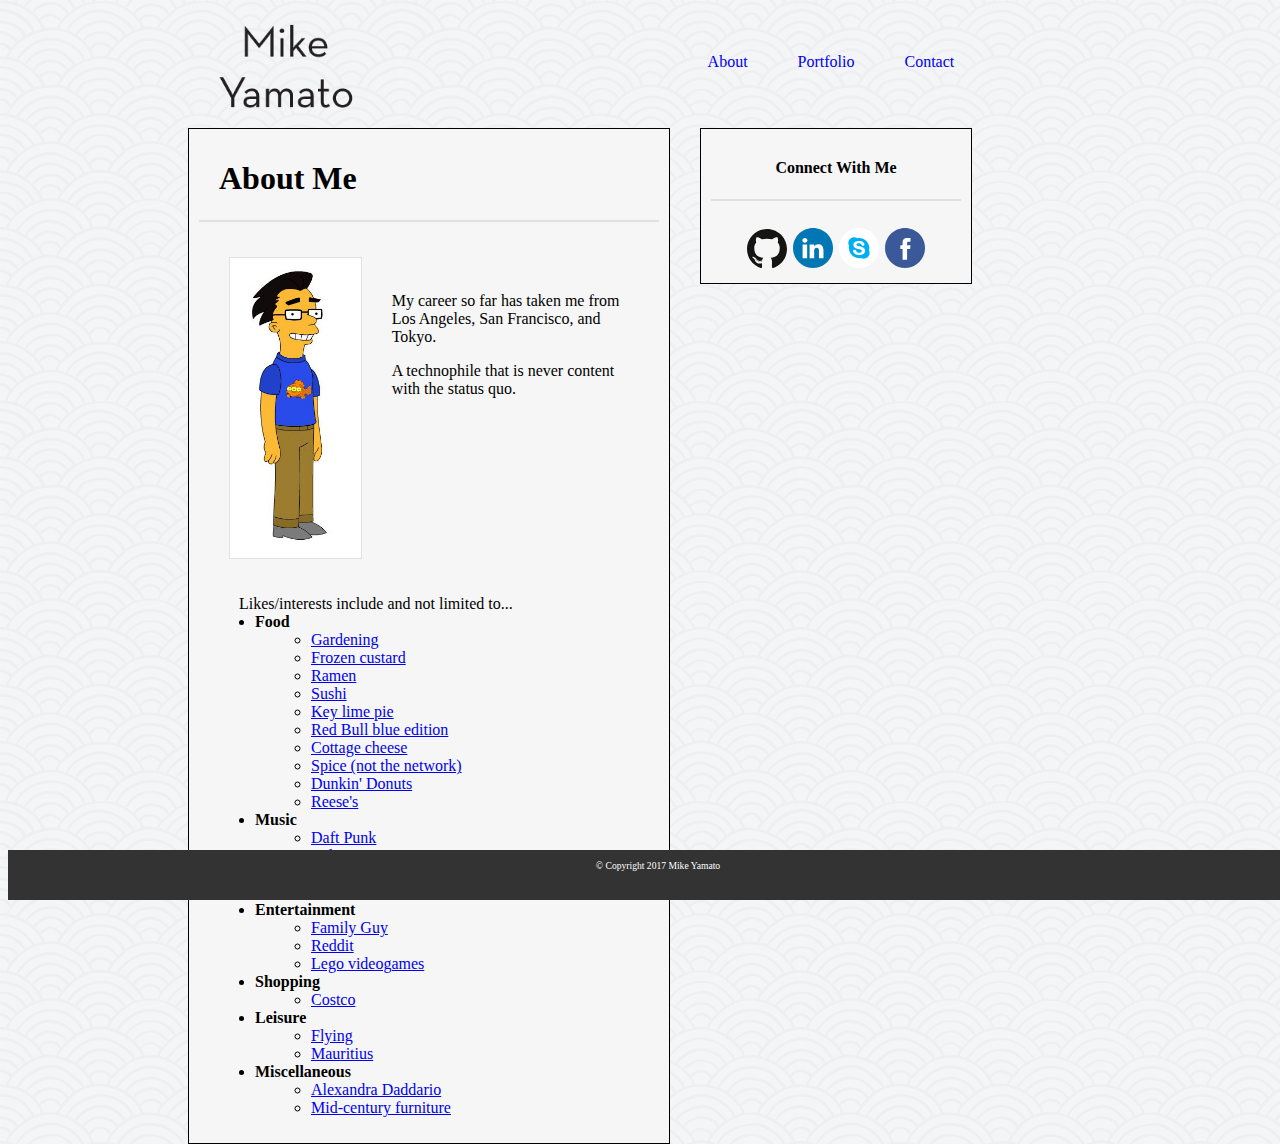
<file: index.html>
<!DOCTYPE html>
<html lang="en-US">
	<head>
		<title>Mike Yamato's Portfolio | Full Stack Developer & Marketer</title>
		<link rel="icon" href="assets/images/favicon.ico" type="image/ico" />
		<meta charset="utf-8">
		<meta name="description" content="Background in account management, paid media, natural search (SEO), & full-stack development. Always just a phone call away +1 (747) 215-7826.">
		<!-- Linking Bootstrap -->
		<link rel="stylesheet" href="https://maxcdn.bootstrapcdn.com/bootstrap/3.3.6/css/bootstrap.min.css" integrity="sha384-1q8mTJOASx8j1Au+a5WDVnPi2lkFfwwEAa8hDDdjZlpLegxhjVME1fgjWPGmkzs7" crossorigin="anonymous">
		<!-- Linking CSS -->
		<link rel="stylesheet" type="text/css" href="style.css">
		<!-- Linking jQuery -->
		<!--<script type="text/javascript" src="https://cdnjs.cloudflare.com/ajax/libs/jquery/3.1.0/jquery.min.js"></script>-->
		<!-- Linking Google Fonts -->
		<!--<link href='https://fonts.googleapis.com/css?family=Montserrat|Roboto+Slab|Yellowtail' rel='stylesheet' type='text/css'>-->
	</head>
	<body style="background-image: url(assets/images/Background/seigaiha.png)">
		

		<div class="logo">
			<a href="index.html" target="_top">
				<img src="assets/images/my_logo.png" alt="mike yamato logo">
			</a>
		</div>
		<div class="head clearfix">
			<ul>
				<li><a href="contact.html" target="_top">Contact</a></li>
				<li><a href="portfolio.html" target="_top">Portfolio</a></li>
				<li><a href="index.html" target="_top">About</a></li>
			</ul>
		</div>
		
		<section class="about">
			<h1>About Me</h1>
			<hr>
			<img id="simpson" src="assets/images/Simpsonize_Me.png" alt="Mike...Simpsonized...before LASIK">		
			<section id="description">
				<p>My career so far has taken me from Los Angeles, San Francisco, and Tokyo.</p>

				<p>A technophile that is never content with the status quo.</p>
			</section>

			<section id="bullet">
				<ul>Likes/interests include and not limited to...
					<li><b>Food</b>
						<ul>
							<li><a href="https://foxfarmfertilizer.com/" target="_blank">Gardening</a></li>
							<li><a href="https://freddysusa.com/" target="_blank">Frozen custard</a></li>
							<li><a href="https://en.wikipedia.org/wiki/Tonkotsu_ramen" target="_blank">Ramen</a></li>
							<li><a href="https://www.sushi-jiro.jp/" target="_blank">Sushi</a></li>
							<li><a href="http://allrecipes.com/recipe/15880/key-lime-pie-vii/" target="_blank">Key lime pie</a></li>
							<li><a href="http://energydrink-us.redbull.com/en/red-bull-blue-edition" target="_blank">Red Bull blue edition</a></li>
							<li><a href="https://en.wikipedia.org/wiki/Cottage_cheese" target="_blank">Cottage cheese</a></li>
							<li><a href="https://en.wikipedia.org/wiki/Chili_pepper" target="_blank">Spice (not the network)</a></li>
							<li><a href="https://www.dunkindonuts.com/en" target="_blank"> Dunkin' Donuts</a></li>
							<li><a href="https://www.hersheys.com/reeses/en_us/products.html" target="_blank">Reese's</a></li>
						</ul>
					</li>
					<li><b>Music</b>
						<ul>
							<li><a href="https://www.daftpunk.com/" target="_blank">Daft Punk</a></li>
							<li><a href="http://new.calvinharris.com/" target="_blank">Calvin Harris</a></li>
							<li><a href="http://empireofthesun.com/" target="_blank">Empire of the Sun</a></li>
							<li><a href="http://miikesnow.com/" target="_blank">Miike Snow</a></li>
						</ul>
					</li>
					<li><b>Entertainment</b>
						<ul>
							<li><a href="http://www.fox.com/family-guy" target="_blank">Family Guy</a></li>
							<li><a href="https://www.reddit.com/r/Showerthoughts/" target="_blank">Reddit</a></li>
							<li><a href="https://www.lego.com/en-us/videogames/" target="_blank">Lego videogames</a></li>
						</ul>
					</li>
					<li><b>Shopping</b>
						<ul>
							<li><a href="https://www.costco.com/" target="_blank">Costco</a></li>
						</ul>
					</li>
					<li><b>Leisure</b>
						<ul>
							<li><a href="http://www.ar.jal.com/arl/en/?country=ar" target="_blank">Flying</a></li>
							<li><a href="https://www.tourism-mauritius.mu/" target="_blank">Mauritius</a></li>
						</ul>
					</li>
					<li><b>Miscellaneous</b>
						<ul>
							<li><a href="https://www.facebook.com/alexandra.daddario.5439/" target="_blank">Alexandra Daddario</a></li>
							<li><a href="http://www.eamesoffice.com/" target="_blank">Mid-century furniture</a></li>
						</ul>
					</li>
				</ul>
			</section>
		</section>

		<section class="connect">
			<h4>Connect With Me</h4>
			<hr>
			<a href="https://github.com/mikeyamato" target="_blank"><img class="icon" src="assets/images/Github_Color.svg" alt="Github"></a>
			<a href="https://www.linkedin.com/in/mikeyamato/" target="_blank"><img class="icon" src="assets/images/LinkedIN_Color.svg" alt="LinkedIn"></a>
			<a href="skype:burbank_mike?userinfo" target="_blank" ><img class="icon" src="assets/images/Skype_Color.svg" alt="Skype"></a>
			<a href="https://www.facebook.com/mike.yamato" target="_blank" ><img class="icon" src="assets/images/Facebook_Color.svg" alt="Facebook"></a>
		</section>

		<!--</div>-->

		<footer class="footer">&copy; Copyright 2017 Mike Yamato</footer>
	</body>
</html>

<!--                                          
                                              
        _         *beep beep*           _     
       | ^                             | ^    
	   |	  	                       |      
       |       	_____  ~~~~~~~~~~~~    |      
   	   |     __/ # # \__  ~~~~~~~~~~   |      
   	   |    i-(O)---(O)-i  ~~~~~~~~~~  |      
----------------------------------------------

->
</file>
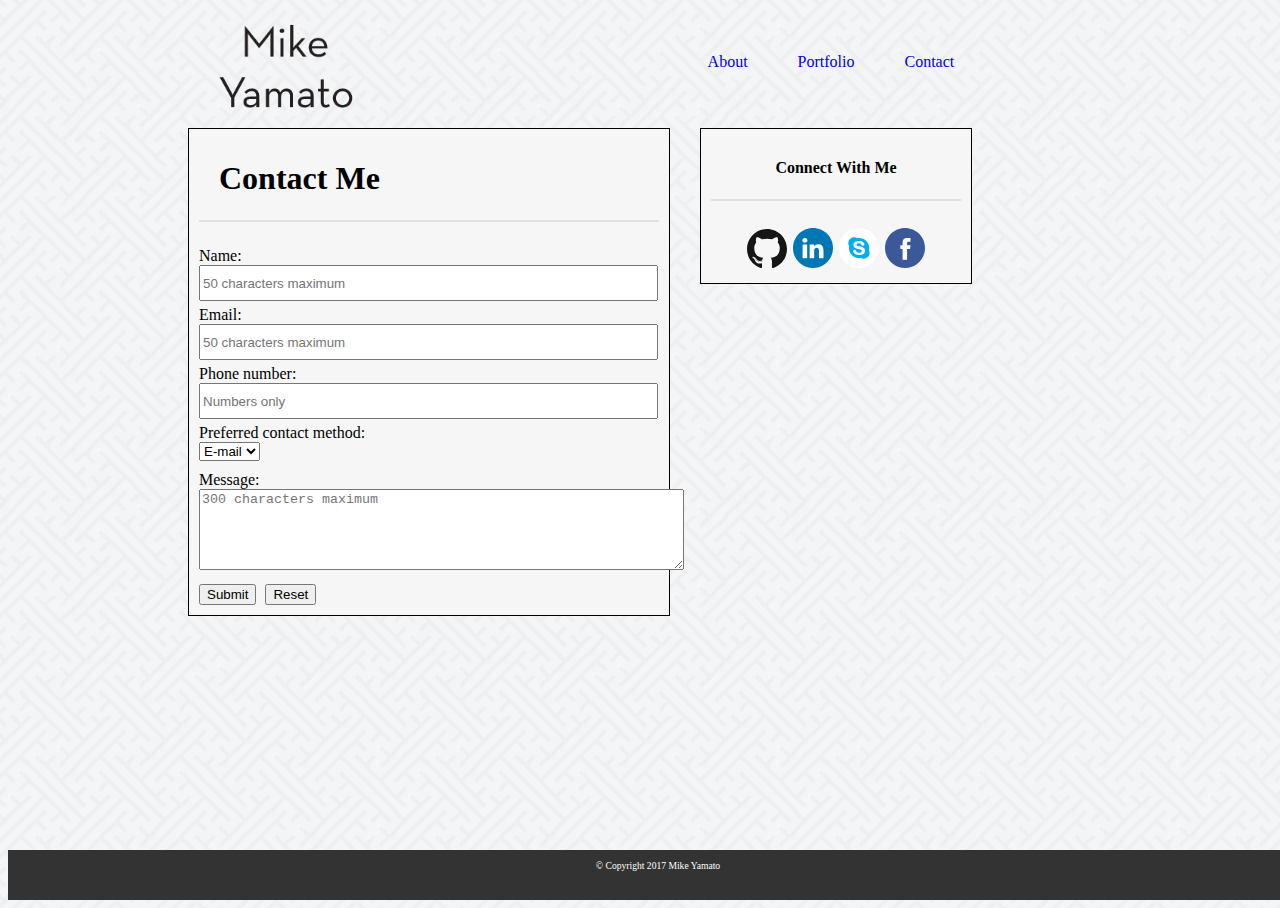
<file: contact.html>
<!DOCTYPE html>
<html lang="en-US">
	<head>
		<title>Mike Yamato's Portfolio | Contact</title>
		<link rel="icon" href="assets/images/favicon.ico" type="image/ico" />
		<meta charset="utf-8">
		<meta name="description" content="Background in account management, paid media, natural search (SEO), & full-stack development. Always just a phone call away +1 (747) 215-7826.">
		<!-- Linking Bootstrap -->
		<link rel="stylesheet" href="https://maxcdn.bootstrapcdn.com/bootstrap/3.3.6/css/bootstrap.min.css" integrity="sha384-1q8mTJOASx8j1Au+a5WDVnPi2lkFfwwEAa8hDDdjZlpLegxhjVME1fgjWPGmkzs7" crossorigin="anonymous">
		<!-- Linking CSS -->
		<link rel="stylesheet" type="text/css" href="style.css">
		<!-- Linking jQuery -->
		<!--<script type="text/javascript" src="https://cdnjs.cloudflare.com/ajax/libs/jquery/3.1.0/jquery.min.js"></script>-->
		<!-- Linking Google Fonts -->
		<!--<link href='https://fonts.googleapis.com/css?family=Montserrat|Roboto+Slab|Yellowtail' rel='stylesheet' type='text/css'>-->
	</head>
	<body style="background-image: url(assets/images/Background/sayagata-400px.png)">
	
		<div class="logo">
			<a href="index.html" target="_top">
				<img src="assets/images/my_logo.png" alt="mike yamato logo">
			</a>
		</div>
		<div class="head">
			<ul>
				<li><a href="contact.html" target="_top">Contact</a></li>
				<li><a href="portfolio.html" target="_top">Portfolio</a></li>
				<li><a href="index.html" target="_top">About</a></li>
			</ul>
		</div>


		<section class="about">
			<h1>Contact Me</h1>
			<hr>
			<form>
				<div id="name">
					Name:<br>
					<input type="text" name="name" maxlength="50" placeholder="50 characters maximum"><br>
				</div>
				<div id="email">	
					Email:<br>
					<input type="email" name="email" maxlength="50" placeholder="50 characters maximum"><br>
				</div>
				<div id="phone">
					Phone number:<br>
					<input type="tel" name="phone" maxlength="20" placeholder="Numbers only"><br>
				</div>
				<div id="contact">
					Preferred contact method:<br>
					<select name="contact method">
					    <option value="email">E-mail</option>
					    <option value="phone">Phone</option>
	  				</select><br>
				</div>
				<div id="resize">
					Message:<br>
					<textarea rows="5" cols="58" name="message" maxlength="300" placeholder="300 characters maximum"></textarea><br>
				</div>
				<button type="button" onclick="alert('Information received.')">Submit</button>
				<button type="reset" value="Reset">Reset</button>
			</form>
		</section>

		<section class="connect">
			<h4>Connect With Me</h4>
			<hr>
			<a href="https://github.com/mikeyamato" target="_blank"><img class="icon" src="assets/images/Github_Color.svg" alt="Github"></a>
			<a href="https://www.linkedin.com/in/mikeyamato/" target="_blank"><img class="icon" src="assets/images/LinkedIN_Color.svg" alt="LinkedIn"></a>
			<a href="skype:burbank_mike?userinfo" target="_blank" ><img class="icon" src="assets/images/Skype_Color.svg" alt="Skype"></a>
			<a href="https://www.facebook.com/mike.yamato" target="_blank" ><img class="icon" src="assets/images/Facebook_Color.svg" alt="Facebook"></a>
		</section>

		<footer class="footer">&copy; Copyright 2017 Mike Yamato</footer>
	</body>
</html>

<!--                                          
                                              
        _         *beep beep*           _     
       | ^                             | ^    
	   |	  	                       |      
       |       	_____  ~~~~~~~~~~~~    |      
   	   |     __/ # # \__  ~~~~~~~~~~   |      
   	   |    i-(O)---(O)-i  ~~~~~~~~~~  |      
----------------------------------------------

->
</file>
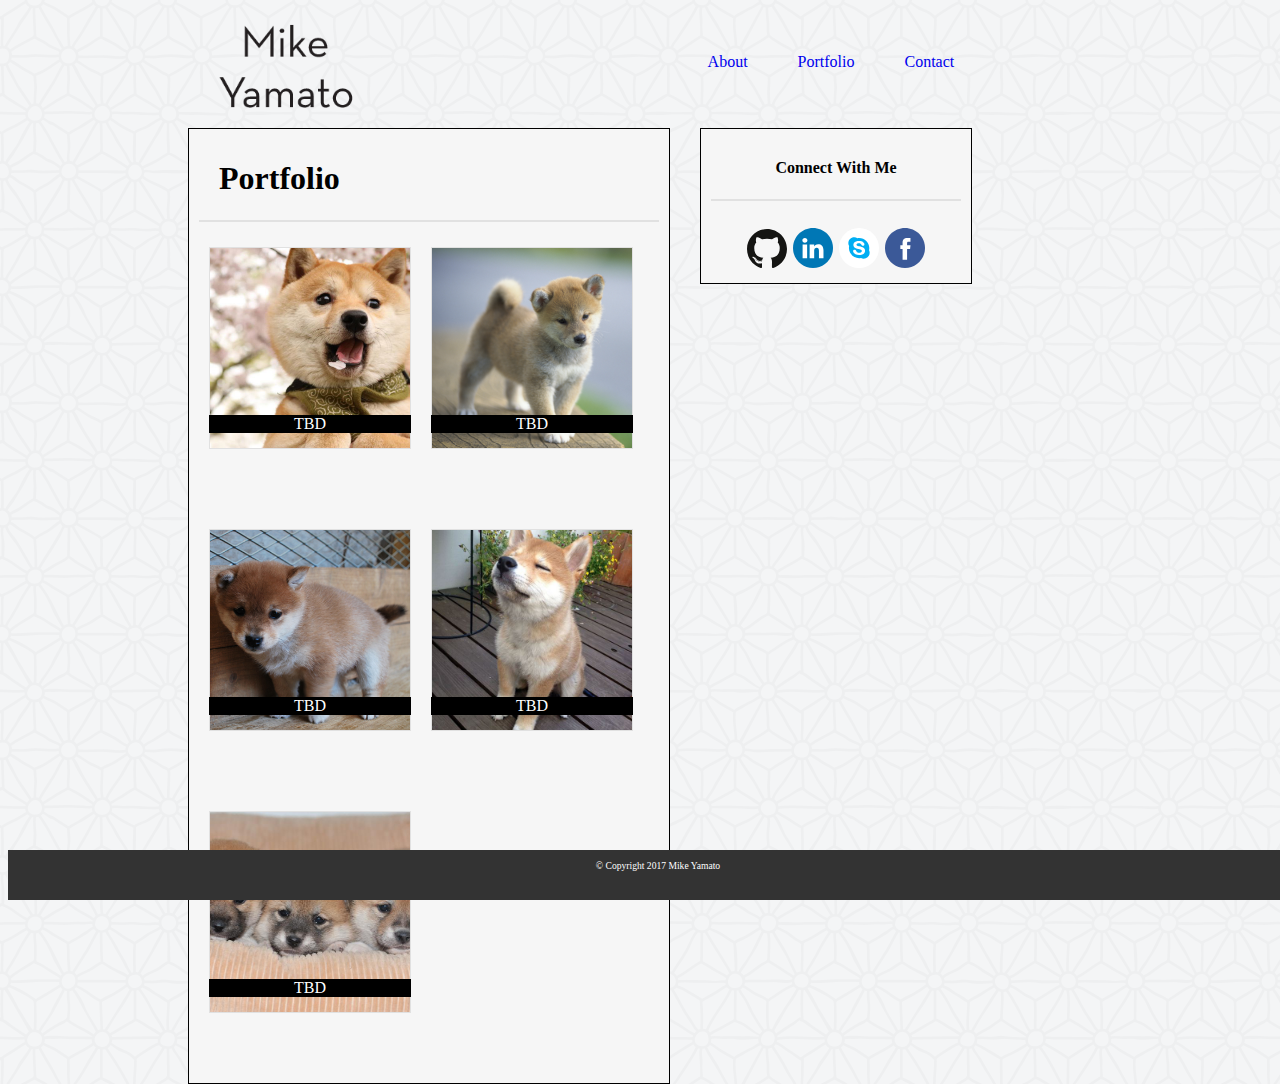
<file: portfolio.html>
<!DOCTYPE html>
<html lang="en-US">
	<head>
		<title>Mike Yamato's Portfolio | Portfolio</title>
		<link rel="icon" href="assets/images/favicon.ico" type="image/ico" />
		<meta charset="utf-8">
		<meta name="description" content="Background in account management, paid media, natural search (SEO), & full-stack development. Always just a phone call away +1 (747) 215-7826.">
		<!-- Linking Bootstrap -->
		<link rel="stylesheet" href="https://maxcdn.bootstrapcdn.com/bootstrap/3.3.6/css/bootstrap.min.css" integrity="sha384-1q8mTJOASx8j1Au+a5WDVnPi2lkFfwwEAa8hDDdjZlpLegxhjVME1fgjWPGmkzs7" crossorigin="anonymous">
		<!-- Linking CSS -->
		<link rel="stylesheet" type="text/css" href="style_portfolio.css">
		<!-- Linking jQuery -->
		<!--<script type="text/javascript" src="https://cdnjs.cloudflare.com/ajax/libs/jquery/3.1.0/jquery.min.js"></script>-->
		<!-- Linking Google Fonts -->
		<!--<link href='https://fonts.googleapis.com/css?family=Montserrat|Roboto+Slab|Yellowtail' rel='stylesheet' type='text/css'>-->
	</head>
	<body style="background-image: url(assets/images/Background/asanoha-400px.png)">
		
		<!--<div class="clearfix">-->

		<div class="logo">
			<a href="index.html" target="_top">
				<img src="assets/images/my_logo.png" alt="mike yamato logo">
			</a>
		</div>
		<div class="head clearfix">
			<ul>
				<li><a href="contact.html" target="_top">Contact</a></li>
				<li><a href="portfolio.html" target="_top">Portfolio</a></li>
				<li><a href="index.html" target="_top">About</a></li>
			</ul>
		</div>
		<!--<div class="">-->
		
		<section id="portfolio">
			<h1>Portfolio</h1>
			<hr>
			<div id="item01">
				<a href="" target="_top"><img src="assets/images/shiba1.png" alt="shiba1" class="hover"></a>
				<p>TBD</a></p>
			</div>
			<div id="item02">
				<a href="" target="_top"><img src="assets/images/shiba2.png" alt="shiba2" class="hover"></a>
				<p>TBD</p>
			</div>
			<div id="item03">
				<a href="" target="_top"><img src="assets/images/shiba3.png" alt="shiba3" class="hover"></a>
				<p>TBD</p>
			</div>
			<div id="item04">
				<a href="" target="_top"><img src="assets/images/shiba4.png" alt="shiba4" class="hover"></a>
				<p>TBD</p>
			</div>
			<!--<div id="item05">
				<a href="" target="_top"><img src="assets/images/shiba5.png" alt="shiba5" class="hover"></a>
				<p>TBD</p>
			</div>-->
			<div id="item06">
				<a href="" target="_top"><img src="assets/images/shiba6.png" alt="shiba5" class="hover"></a>
				<p>TBD</p>	
			</div>
		</section>

		<section class="connect">
			<h4>Connect With Me</h4>
			<hr>
			<a href="https://github.com/mikeyamato" target="_blank"><img class="icon" src="assets/images/Github_Color.svg" alt="Github"></a>
			<a href="https://www.linkedin.com/in/mikeyamato/" target="_blank"><img class="icon" src="assets/images/LinkedIN_Color.svg" alt="LinkedIn"></a>
			<a href="skype:burbank_mike?userinfo" target="_blank" ><img class="icon" src="assets/images/Skype_Color.svg" alt="Skype"></a>
			<a href="https://www.facebook.com/mike.yamato" target="_blank" ><img class="icon" src="assets/images/Facebook_Color.svg" alt="Facebook"></a>
		</section>

		<!--</div>-->

		<footer class="footer">&copy; Copyright 2017 Mike Yamato</footer>
	</body>
</html>

<!--                                          
                                              
        _         *beep beep*           _     
       | ^                             | ^    
	   |	  	                       |      
       |       	_____  ~~~~~~~~~~~~    |      
   	   |     __/ # # \__  ~~~~~~~~~~   |      
   	   |    i-(O)---(O)-i  ~~~~~~~~~~  |      
----------------------------------------------

->
</file>
<file: style.css>
/* ----------------------------- index.html ----------------------------- */

html, body {
    height: 100%;
}

.clearfix::after { 
    content: "";
    display: block;
    clear: both;
}

.head ul {
    list-style-type: none;
    margin: 0;
    padding: 20px;
    width: 340px;
    overflow: hidden;
}

.head li {
    float: right;
}

.head a {
    display: block;
    text-align: center;
    text-decoration: none; 
    padding: 25px 25px 25px 25px;
}

.head li a:hover:not(.active) { 
    background-color: #e1e1e1;
    color: black;
    text-decoration: none;
}

.head li a:visited {
    color: black;
    text-decoration: none;
}

.logo {
    float: left;
    display: block;
    margin-left: 200px;
    margin-right: 50px;
    width: 27%;
    padding: 10px;
}

.logo img {
    width: 40%;
    height: auto;
}

.logo a:hover:not(.active) {
    color: black;
    text-decoration: none;
}

.logo a:visited {
    color: black;
    text-decoration: none;
}

.about {
    clear: left;
    float: left;
    padding: 10px;
    width: 460px; /* I can also use % instead */
    margin: 0 0 40px 180px;
    border-style: solid;
    border-color: black;
    border-width: 1px;
    background-color: #f6f6f6;
}

.about hr {
    display: block;
    margin-top: 0.6cm;
    margin-bottom: 1.6em;
    margin-left: auto;
    margin-right: auto;
    border-style: solid;
    border-width: 1px;
    border-color: #e1e1e1;
}

.about h1 {
    margin-left: 20px;
}

.about img {
    float: left;
    margin: 10px 30px 10px 30px;
}

#simpson {
    height: 300px;
    border: 1px;
    border-color: #e1e1e1;
    border-style: solid;
}

#description {
    margin: 70px 20px 10px 10px;
}

#bullet {
    padding-top: 10px;
    clear: left;
}

#bullet li {
    margin-left: 16px;
}

.connect {
    float: left;
    width: 250px; /* I can also use % instead */
    padding: 10px;
    text-align: center;
    background-color: #f6f6f6;
    border-style: solid;
    border-width: 1px;
    border-color: black;
    margin: 0 0 0 30px;
}

.connect hr {
    display: block;
    margin-top: 0.6cm;
    margin-bottom: 1.6em;
    margin-left: auto;
    margin-right: auto;
    border-style: solid;
    border-width: 1px;
    border-color: #e1e1e1;
}

.connect h4 {
    margin: 0;
    padding-top: 20px;
}

.icon {
    width:40px;
    height:auto;
    padding: 1px;
}

.footer {
    clear: both;
    text-align: center;
    color: white;
    background-color: #333333;
    position: fixed;
    bottom: 0;
    font-size: 60%;
    height: 30px;
    width: 100%;
    padding: 10px;
 }


/* ----------------------------- contact.html ----------------------------- */

#form {
    padding: 0 0 0 10px;
}

button {
    margin: 10px 5px 0 0;
}

#name input {
    margin-bottom: 5px;
    width: 98%;
    height: 30px;
}

#email input {
    margin-bottom: 5px;
    width: 98%;
    height: 30px;
}

#phone input {
    margin-bottom: 5px;
    width: 98%;
    height: 30px;
}

#contact select {
    margin-bottom: 10px;
}

#resize textarea {
    resize: vertical;
    max-height: 300px;
}

textarea:focus { 
    outline:none;
    border-color:#ff1200;
    box-shadow:0px 0 8px #ff1200; 
}​
</file>
<file: style_portfolio.css>
html, body {
    height: 100%;
}

.clearfix::after { 
    content: "";
    display: block;
    clear: both;
}

.head ul {
    list-style-type: none;
    margin: 0;
    padding: 20px;
    width: 340px;
    overflow: hidden;
}

.head li {
    float: right;
}

.head a {
    display: block;
    text-align: center;
    text-decoration: none; 
    padding: 25px 25px 25px 25px;
}

.head li a:hover:not(.active) { 
    background-color: #e1e1e1;
    color: black;
    text-decoration: none;
}

.head li a:visited {
    color: black;
    text-decoration: none;
}

.logo {
    float: left;
    display: block;
    margin-left: 200px;
    margin-right: 50px;
    width: 27%;
    padding: 10px;
}

.logo img {
    width: 40%;
    height: auto;
}

.logo a:hover:not(.active) {
    color: black;
    text-decoration: none;
}

.logo a:visited {
    color: black;
    text-decoration: none;
}

#portfolio {
    float: left;
    padding: 10px;
    width: 460px; /* I can also use % instead */
    margin: 0 0 40px 180px;
    border-style: solid;
    border-color: black;
    border-width: 1px;
    background-color: #f6f6f6;
}

#portfolio hr {
    display: block;
    margin-top: 0.6cm;
    margin-bottom: 1.6em;
    margin-left: auto;
    margin-right: auto;
    border-style: solid;
    border-width: 1px;
    border-color: #e1e1e1;
}

#portfolio h1 {
    margin-left: 20px;
}

#item01 {
    float: left;
    padding: 0 10px 10px 10px;
    /* this is not needed sice we just want the name to be over this
    z-index: 1;
    */
}

#item02 {
    float: left;
    padding: 0 5px 10px 10px;
}

#item03 {
    float: left;
    clear: left;
    padding: 20px 10px 10px 10px;
}

#item04 {
    float: left;
    padding: 20px 5px 10px 10px;
}

#item06 {
    float: left;
    clear: left;
    padding: 20px 10px 10px 10px;
}

#item01 img {
    height: 200px;
    width: auto;
    border: 1px;
    border-color: #e1e1e1;
    border-style: solid;
}

#item02 img {
    height: 200px;
    width: auto;
    border: 1px;
    border-color: #e1e1e1;
    border-style: solid;
}

#item03 img {
    height: 200px;
    width: auto;
    border: 1px;
    border-color: #e1e1e1;
    border-style: solid;
}

#item04 img {
    height: 200px;
    width: auto;
    border: 1px;
    border-color: #e1e1e1;
    border-style: solid;
}

#item06 img {
    height: 200px;
    width: auto;
    border: 1px;
    border-color: #e1e1e1;
    border-style: solid;
}

#item01 p {
    text-align: center;
    color: white;
    background-color: black;

    position: relative;
    z-index: 2;
    bottom: 50px;
}

#item02 p {
    text-align: center;
    color: white;
    background-color: black;
    
    position: relative;
    z-index: 2;
    bottom: 50px;
}

#item03 p {
    text-align: center;
    color: white;
    background-color: black;
    
    position: relative;
    z-index: 2;
    bottom: 50px;
}

#item04 p {
    text-align: center;
    color: white;
    background-color: black;
    
    position: relative;
    z-index: 2;
    bottom: 50px;
}

#item06 p {
    text-align: center;
    color: white;
    background-color: black;
    
    position: relative;
    z-index: 2;
    bottom: 50px;
}

/*
#item01 p a:hover:not(.active) { 
    background-color: #e1e1e1;
    color: white;
    text-decoration: none;
}
*/

.hover {
    opacity: 1;
    display: block;
    width: 100%;
    height: auto;
    transition: .5s ease;
    backface-visibility: hidden;
}

#item01:hover .hover {
    opacity: 0.6;
}

#item02:hover .hover {
    opacity: 0.6;
}

#item03:hover .hover {
    opacity: 0.6;
}

#item04:hover .hover {
    opacity: 0.6;
}

#item06:hover .hover {
    opacity: 0.6;
}






.connect {
    float: left;
    width: 250px; /* I can also use % instead */
    padding: 10px;
    text-align: center;
    background-color: #f6f6f6;
    border-style: solid;
    border-width: 1px;
    border-color: black;
    margin: 0 0 0 30px;
}

.connect hr {
    display: block;
    margin-top: 0.6cm;
    margin-bottom: 1.6em;
    margin-left: auto;
    margin-right: auto;
    border-style: solid;
    border-width: 1px;
    border-color: #e1e1e1;
}

.connect h4 {
    margin: 0;
    padding-top: 20px;
}

.icon {
    width:40px;
    height:auto;
    padding: 1px;
}

.footer {
    clear: both;
    text-align: center;
    color: white;
    background-color: #333333;
    position: fixed;
    bottom: 0;
    font-size: 60%;
    height: 30px;
    width: 100%;
    padding: 10px;
 }
</file>
